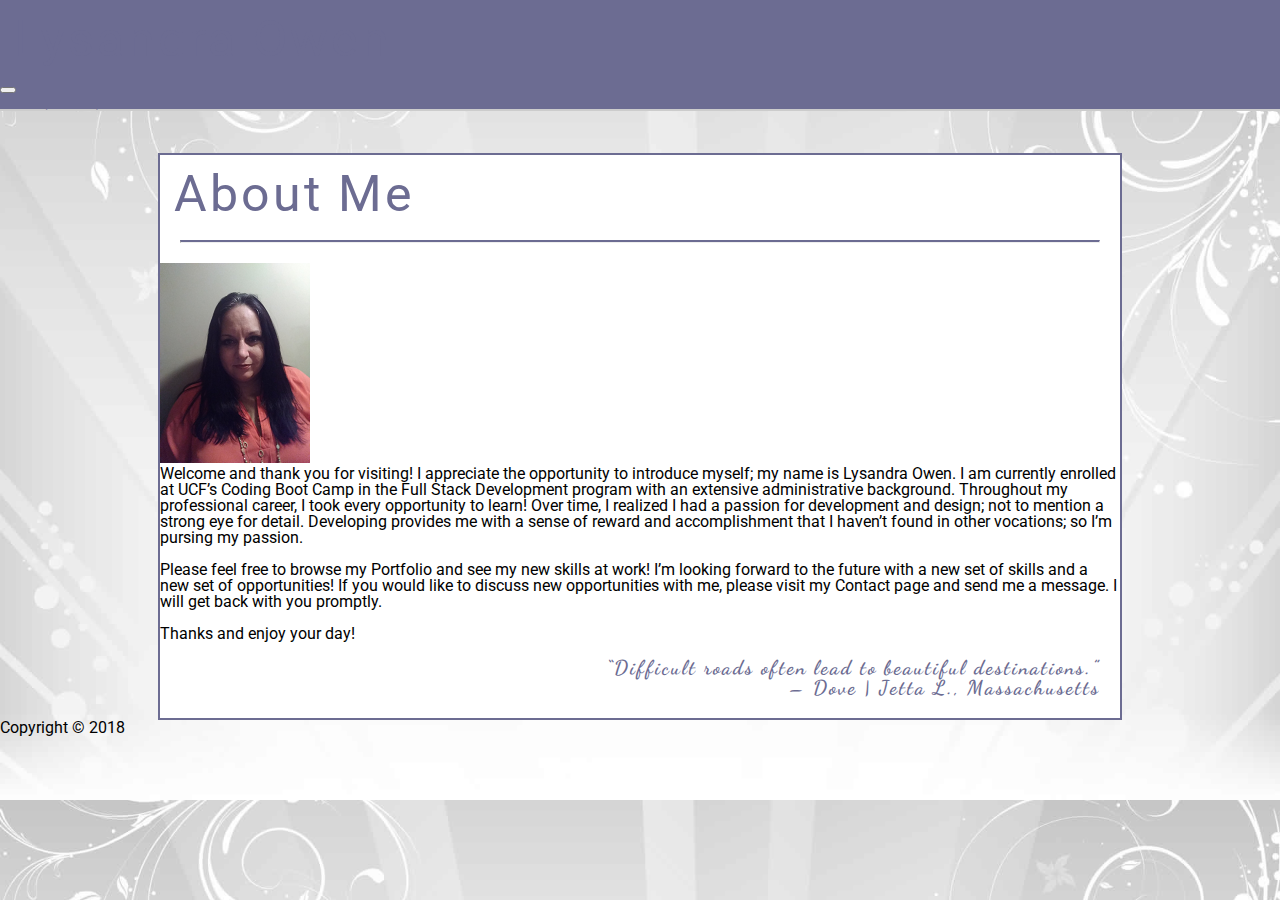
<file: index.html>
<!DOCTYPE html>
<html lang="en">
<head>
  <meta charset="UTF-8">
  <meta name="viewport" content="width=device-width, initial-scale=1.0">
  <meta http-equiv="X-UA-Compatible" content="ie=edge">
  <link rel="stylesheet" href="./assets/css/reset.css">
  <link rel="stylesheet" href="https://stackpath.bootstrapcdn.com/bootstrap/4.1.1/css/bootstrap.min.css" integrity="sha384-WskhaSGFgHYWDcbwN70/dfYBj47jz9qbsMId/iRN3ewGhXQFZCSftd1LZCfmhktB" crossorigin="anonymous">
  <link rel="stylesheet" type="text/css" href="./assets/css/style.css">
  <link rel="shortcut icon" type="image/jpg" href="./assets/images/LO3.png"/>
  <link href="https://fonts.googleapis.com/css?family=Roboto" rel="stylesheet">
  <title>Lysandra Owen</title>
</head>                                       
<body>

  <script src="https://code.jquery.com/jquery-3.3.1.slim.min.js" integrity="sha384-q8i/X+965DzO0rT7abK41JStQIAqVgRVzpbzo5smXKp4YfRvH+8abtTE1Pi6jizo" crossorigin="anonymous"></script>
  <script src="https://cdnjs.cloudflare.com/ajax/libs/popper.js/1.14.3/umd/popper.min.js" integrity="sha384-ZMP7rVo3mIykV+2+9J3UJ46jBk0WLaUAdn689aCwoqbBJiSnjAK/l8WvCWPIPm49" crossorigin="anonymous"></script>
  <script src="https://stackpath.bootstrapcdn.com/bootstrap/4.1.1/js/bootstrap.min.js" integrity="sha384-smHYKdLADwkXOn1EmN1qk/HfnUcbVRZyYmZ4qpPea6sjB/pTJ0euyQp0Mk8ck+5T" crossorigin="anonymous"></script>
  
<!--Container for Name & Navigation-->
<div class="container" id="header">
  
  <nav class="sticky-top navbar navbar-expand-lg navbar-light bg-light">
  <a class="navbar-brand" href="index.html"><h1>Lysandra Owen</h1></a>
  <button class="navbar-toggler" type="button" data-toggle="collapse" data-target="#navbarNavAltMarkup" aria-controls="navbarNavAltMarkup" aria-expanded="false" aria-label="Toggle navigation">
    <span class="navbar-toggler-icon text-center"></span>
  </button>

  <div class="sticky-top navbar-nav justify-content-end collapse navbar-collapse" id="navbarNavAltMarkup">
    
      <div class="navbar-nav">
      <a class="nav-item nav-link active" href="index.html">About<span class="sr-only">(current)</span></a>
      <a class="nav-item nav-link" href="portfolio.html">Portfolio</a>
      <a class="nav-item nav-link" href="contact.html">Contact</a>
    </div>
  </div>
</nav>

</div>

<br>
<br>

  <!--Box container for main content-->
  <div class="container" id="maincontent">
 
  <div class="row">
    <div class="col-sm-12"><h1>About Me</h1></div>
  </div>
    
  <div class="row">
    <div class="col-sm-12"><hr></div>
  </div>
    
  <div class="row">
    <div class="col-sm-3"><img class="img-fluid mx-auto text-center rounded-top rounded-right rounded-bottom rounded-left img-thumbnail" src="assets/images/About1.150x150.png" id="me" alt="Lysandra Owen"></div>
    <div class="col-sm-9">Welcome and thank you for visiting!  I appreciate the opportunity to introduce myself; my name is Lysandra Owen.   I am currently enrolled at UCF’s Coding Boot Camp in the Full Stack Development program with an extensive administrative background.  Throughout my professional career, I took every opportunity to learn!  Over time, I realized I had a passion for development and design; not to mention a strong eye for detail.  Developing provides me with a sense of reward and accomplishment that I haven’t found in other vocations; so I’m pursing my passion.
      <br><br>Please feel free to browse my Portfolio and see my new skills at work!  I’m looking forward to the future with a new set of skills and a new set of opportunities!  If you would like to discuss new opportunities with me, please visit my Contact page and send me a message.  I will get back with you promptly.
    <br><br>    
    Thanks and enjoy your day!<br><br>
  </div>
    </div>
  
  <div class="row" id="quote">
    <div class="col-sm-12 text-right">“Difficult roads often lead to beautiful destinations.” <br>– Dove | Jetta L., Massachusetts</div>
  </div>
</div>

        </div>
    <!--Footer-->
     <!--Footer-->
     <footer class="footer">
      <div class="container">
        <div class="text-center">Copyright &copy; 2018</div>
      </div>
    </footer>
</body>
</html>
</file>
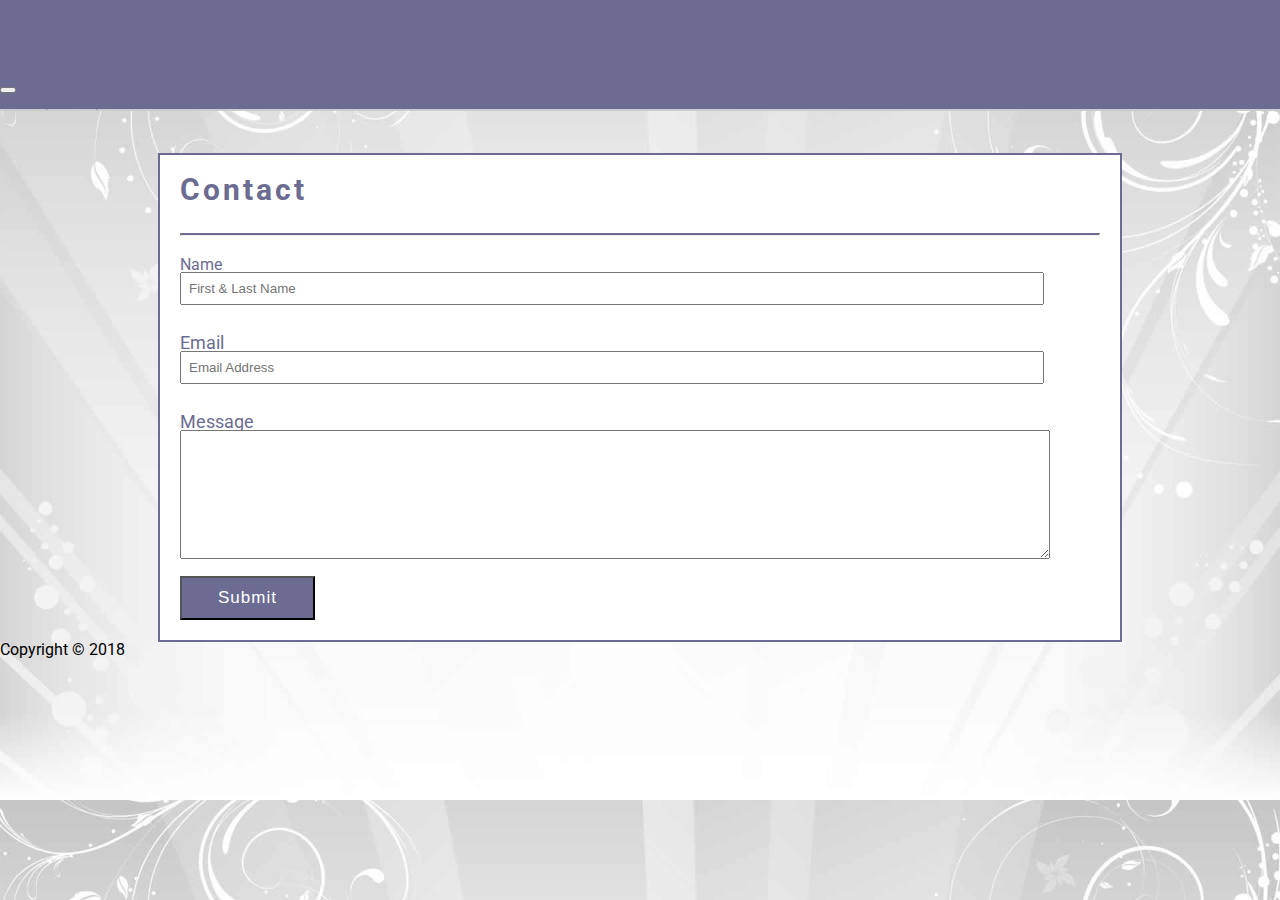
<file: contact.html>
<!DOCTYPE html>
<html lang="en">
<head>
  <meta charset="UTF-8">
  <meta name="viewport" content="width=device-width, initial-scale=1.0">
  <meta http-equiv="X-UA-Compatible" content="ie=edge">
  <link rel="stylesheet" href="./assets/css/reset.css">
  <link rel="stylesheet" href="https://stackpath.bootstrapcdn.com/bootstrap/4.1.1/css/bootstrap.min.css" integrity="sha384-WskhaSGFgHYWDcbwN70/dfYBj47jz9qbsMId/iRN3ewGhXQFZCSftd1LZCfmhktB" crossorigin="anonymous">
  <link rel="stylesheet" type="text/css" href="./assets/css/style.css">
  <link rel="shortcut icon" type="image/jpg" href="./assets/images/LO3.png"/>
  <link href="https://fonts.googleapis.com/css?family=Roboto" rel="stylesheet">
  <title>Lysandra Owen</title>
</head>                                       
<body>

  <script src="https://code.jquery.com/jquery-3.3.1.slim.min.js" integrity="sha384-q8i/X+965DzO0rT7abK41JStQIAqVgRVzpbzo5smXKp4YfRvH+8abtTE1Pi6jizo" crossorigin="anonymous"></script>
  <script src="https://cdnjs.cloudflare.com/ajax/libs/popper.js/1.14.3/umd/popper.min.js" integrity="sha384-ZMP7rVo3mIykV+2+9J3UJ46jBk0WLaUAdn689aCwoqbBJiSnjAK/l8WvCWPIPm49" crossorigin="anonymous"></script>
  <script src="https://stackpath.bootstrapcdn.com/bootstrap/4.1.1/js/bootstrap.min.js" integrity="sha384-smHYKdLADwkXOn1EmN1qk/HfnUcbVRZyYmZ4qpPea6sjB/pTJ0euyQp0Mk8ck+5T" crossorigin="anonymous"></script>
  
<!--Container for Name & Navigation-->
<div class="container" id="header">
  
  <nav class="sticky-top navbar navbar-expand-lg navbar-light bg-light">
  <a class="navbar-brand" href="index.html"><h1>Lysandra Owen</h1></a>
  <button class="navbar-toggler" type="button" data-toggle="collapse" data-target="#navbarNavAltMarkup" aria-controls="navbarNavAltMarkup" aria-expanded="false" aria-label="Toggle navigation">
    <span class="navbar-toggler-icon"></span>
  </button>

  <div class="sticky-top navbar-nav justify-content-end collapse navbar-collapse" id="navbarNavAltMarkup">
    
      <div class="navbar-nav">
      <a class="nav-item nav-link active" href="index.html">About<span class="sr-only">(current)</span></a>
      <a class="nav-item nav-link" href="portfolio.html">Portfolio</a>
      <a class="nav-item nav-link" href="contact.html">Contact</a>
    </div>
  </div>
</nav>

</div>
        <br>
        <br>
        <!--Box container for main content-->
        <div class="container" id="maincontent">
        
            <!--Header 2-->
            <h2>Contact</h2>

            <hr>

            <!--Form container for contact information-->
            <form>
                <label></label>Name</label><br>
                <input type="text" name id="name" placeholder="First &amp; Last Name"><br>
                <br>
                <br>
                <label>Email</label><br>
                <input type="email" name id="email" placeholder="Email Address"><br>
                <br><br>
                <label>Message</label>
                <br>
                <textarea id="message" rows="7" cols="50"></textarea><br>
                <br>
                <input type="submit" name id="submit" value="Submit">
            </form>
        </div>
    <!--Footer-->
     <!--Footer-->
     <footer class="footer">
      <div class="container">
        <div class="text-center">Copyright &copy; 2018</div>
      </div>
    </footer>
</body>
</html>
</file>
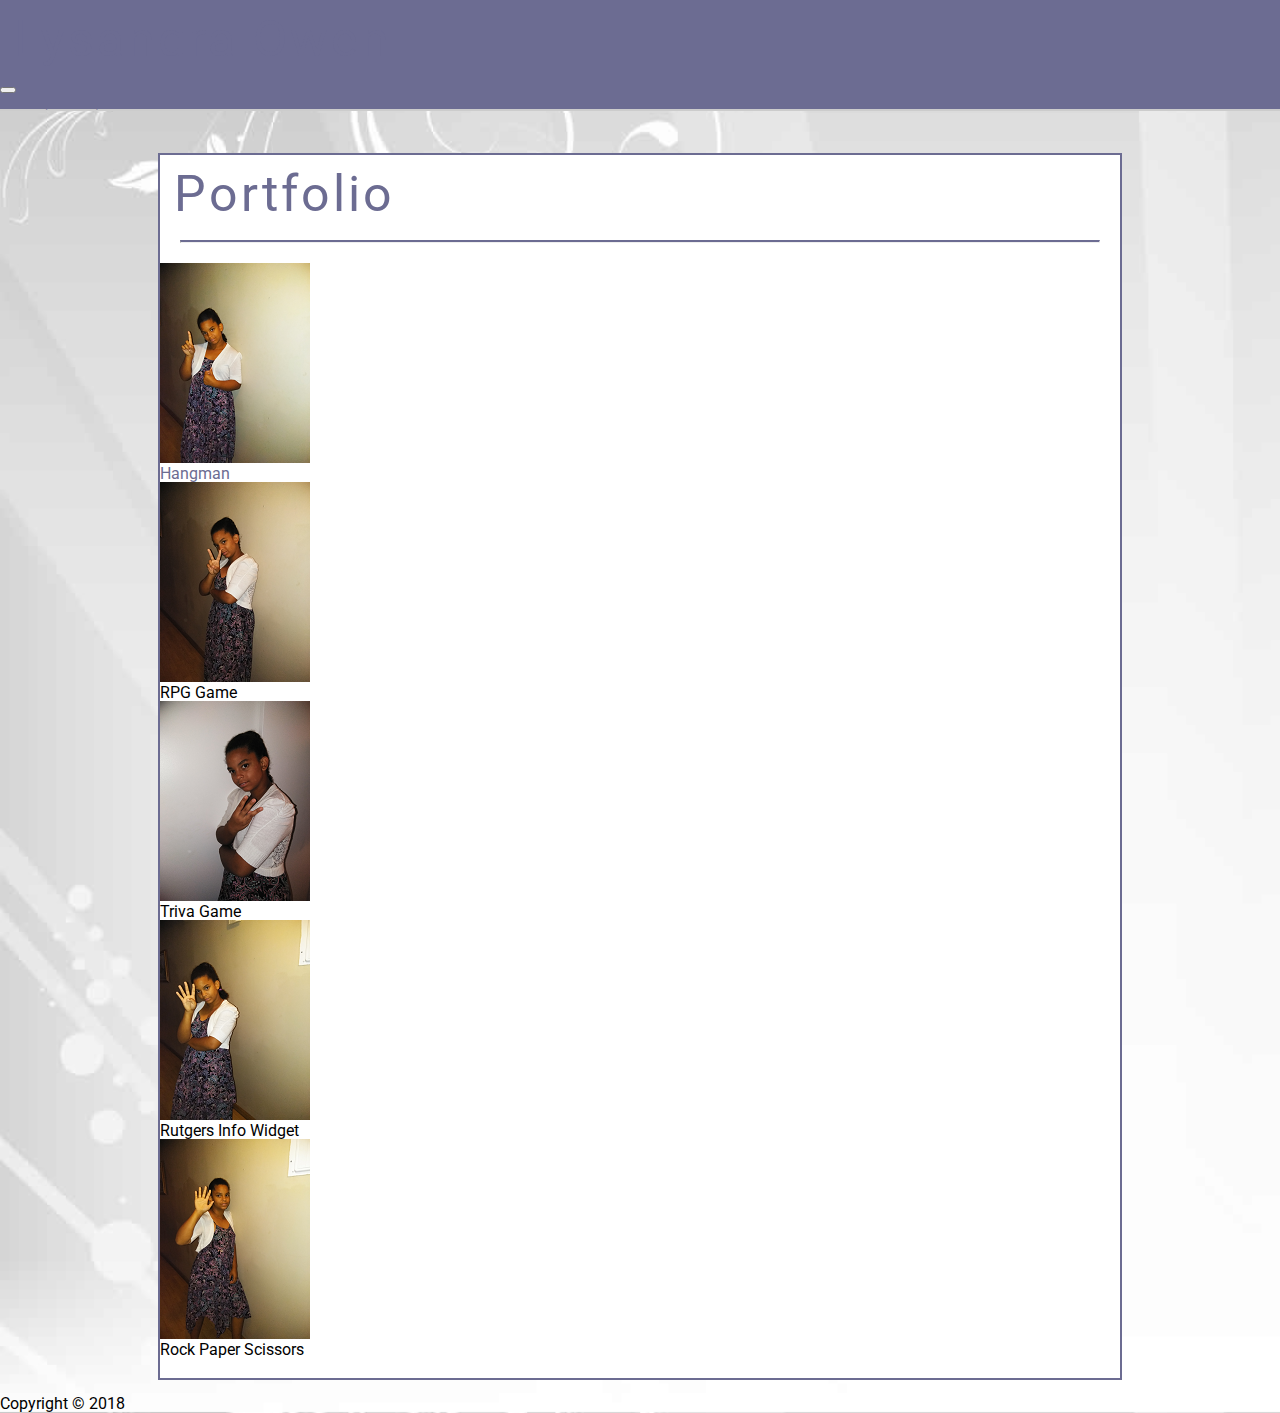
<file: portfolio.html>
<!DOCTYPE html>
<html lang="en">
<head>
  <meta charset="UTF-8">
  <meta name="viewport" content="width=device-width, initial-scale=1.0">
  <meta http-equiv="X-UA-Compatible" content="ie=edge">
  <link rel="stylesheet" href="./assets/css/reset.css">
  <link rel="stylesheet" href="https://stackpath.bootstrapcdn.com/bootstrap/4.1.1/css/bootstrap.min.css" integrity="sha384-WskhaSGFgHYWDcbwN70/dfYBj47jz9qbsMId/iRN3ewGhXQFZCSftd1LZCfmhktB" crossorigin="anonymous">
  <link rel="stylesheet" type="text/css" href="./assets/css/style.css">
  <link rel="shortcut icon" type="image/jpg" href="./assets/images/LO3.png"/>
  <link href="https://fonts.googleapis.com/css?family=Roboto" rel="stylesheet">
  <title>Lysandra Owen</title>
</head>                                       
<body>

  <script src="https://code.jquery.com/jquery-3.3.1.slim.min.js" integrity="sha384-q8i/X+965DzO0rT7abK41JStQIAqVgRVzpbzo5smXKp4YfRvH+8abtTE1Pi6jizo" crossorigin="anonymous"></script>
  <script src="https://cdnjs.cloudflare.com/ajax/libs/popper.js/1.14.3/umd/popper.min.js" integrity="sha384-ZMP7rVo3mIykV+2+9J3UJ46jBk0WLaUAdn689aCwoqbBJiSnjAK/l8WvCWPIPm49" crossorigin="anonymous"></script>
  <script src="https://stackpath.bootstrapcdn.com/bootstrap/4.1.1/js/bootstrap.min.js" integrity="sha384-smHYKdLADwkXOn1EmN1qk/HfnUcbVRZyYmZ4qpPea6sjB/pTJ0euyQp0Mk8ck+5T" crossorigin="anonymous"></script>
  
<!--Container for Name & Navigation-->
<div class="container" id="header">
  
  <nav class="sticky-top navbar navbar-expand-lg navbar-light bg-light">
  <a class="navbar-brand" href="index.html"><h1>Lysandra Owen</h1></a>
  <button class="navbar-toggler" type="button" data-toggle="collapse" data-target="#navbarNavAltMarkup" aria-controls="navbarNavAltMarkup" aria-expanded="false" aria-label="Toggle navigation">
    <span class="navbar-toggler-icon"></span>
  </button>

  <div class="sticky-top navbar-nav justify-content-end collapse navbar-collapse" id="navbarNavAltMarkup">
    
      <div class="navbar-nav">
      <a class="nav-item nav-link active" href="index.html">About<span class="sr-only">(current)</span></a>
      <a class="nav-item nav-link" href="portfolio.html">Portfolio</a>
      <a class="nav-item nav-link" href="contact.html">Contact</a>
    </div>
  </div>
</nav>

</div>

<br>
<br>
  <!--Box container for main content-->
  <div class="container" id="maincontent">
 
    <div class="row">
      <div class="col-12"><h1>Portfolio</h1></div>
      </div>
     
      <div class="row">
        <div class="col-12"><hr></div>
      </div>
      
      <div class="row">
        <div class="col-sm-6">
          <img src="assets/images/Portfolio1.150x150.png" alt="Hangman">
            <div class="row">
              <div class="col-sm-12">
              <a href="https://lysandra.github.io/Word-Guess-Game/">Hangman</a>
          </div>
        </div>
        </div>
        
        <div class="col-sm-6">
          <img src="assets/images/Portfolio2.150x150.png" alt="RPG Game">
          <div class="row">
              <div class="col-sm-12">
                RPG Game
          </div>
        </div>
        </div>  
      </div>

      <div class="row">
        <div class="col-sm-6">
          <img src="assets/images/Portfolio3.150x150.png" alt="Triva Game">
            <div class="row">
                <div class="col-sm-12">
                    Triva Game
                </div>
            </div>
            </div>
        <div class="col-sm-6">
          <img src="assets/images/Portfolio4.150x150.png" alt="Rutgers Info Widget">
            <div class="row">
                <div class="col-sm-12">
                    Rutgers Info Widget
                </div>
            </div>
        </div>
      </div>

      <div class="row">
        <div class="col-sm-6">
          <img src="assets/images/Portfolio5.150x150.png" alt="Rock Paper Scissors">
            <div class="row">
                <div class="col-sm-12">
                    Rock Paper Scissors
                </div>
            </div>
      </div>
    </div>
  </div>

  <br>
    <!--Footer-->
    <footer class="footer">
        <div class="container">
          <div class="text-center">Copyright &copy; 2018</div>
        </div>
      </footer>
</body>
</html>
</file>
<file: assets/css/style.css>
/* Quote Font */
@import url('https://fonts.googleapis.com/css?family=Dancing+Script');

/* Background image for all pages */
body {
    background-image: url('../images/website_background.jpg'); 
    font-family: 'Roboto', serif;
    background-size:cover;
}


/* Page header for Viewport */
#header { 
    background-color: #6c6c92;
    margin: auto;
    border-bottom: solid #ccc 2px;
}

.nav {
    background-color: #6c6c92;
}

/* Container for Name and Navigation Menu */
/* .container { 
    width: 960px;
    margin: auto;
}*/

/* Container for Header1 */
/* .navbar-brand { 
    display: inline-block;
    background:#6c6c92;
    position: fixed;
    box-shadow: -8px 2px 8px #6c6c92;
/*/

/* Navigation Menu */
/* .navbar nav { 
    float: left;
    list-style-type: none;
    margin: 0;
    padding: 0;
    position: relative;
    z-index: 2;
}*/

/* Navigation Menu List Items */
/* .navbar nav { 
    font-size: 21px;
    color: #c6c6c6;
    letter-spacing: 2px;
    z-index: 2;
}*/

/* Header 1 */
h1 {
    color: #6c6c92;
    padding: 13.5px;
    font-size: 50px;
    letter-spacing: 3px;
}

/* Box for Main Content */
#maincontent { 
    border: 2px solid #6c6c92;
    width: 960px;    
    margin-top: 10px;
    margin-left: auto;
    margin-right: auto;
    padding-bottom: 20px;
    background-color: #ffffff;
    position: relative;
    z-index: -1;
}

/* Header 2 */
h2 {
    color: #6c6c92;
    padding: 20px;
    font-size: 30px;
    font-weight: bold;
    letter-spacing: 3px;
}

/* Horizontal line in Box*/
hr {
    margin-left: 20px;
    margin-right: 20px;
    margin-bottom: 20px;
    border-top: 2px solid #6c6c92;
}
/* About Me Image */
/* img.me { 
    float: left;
    padding-right: 20px;
    padding-left: 20px;
}*/

/* Contact Form */
form {
    margin-left: 20px;
    color: #6c6c92;
    line-height: 15px;
}

/*Form Input Field Labels */
label {
    font-size: 18px;
    margin-bottom: 20px;
}

/* Form Text Input Name */
#name {
    width: 90%;
    padding: 7px;
}

/* Form Text Input Email */
#email {
    width: 90%;
    padding: 7px;
}

/* Form Text Input Message */
#message {
    width: 90%;
    padding: 11px;
}

/* Submit button */
#submit {
    background-color: #6c6c92;
    color: white;
    padding: 10px 36px;
    font-size: 17px;
    letter-spacing: 1px;
    cursor: pointer;
}

/* Paragraph Formating */
p {
    line-height: 160%;
    padding-left: 20px;
    padding-right: 20px;    
}

/* Quote Formatting */
#quote {
    text-align: right;
    font-family: 'Dancing Script', cursive;
    font-size: 20px;
    padding-right: 20px;
    letter-spacing: 2px;
    color: #6c6c92;
    font-weight: bold;
}

/* Image Container Row a */
/* .imagesa { 
    margin: 20px;
    letter-spacing: 30px;
    position: relative;
    z-index: 1;
}*/

/* Text Container overlay for Row a Images 1 */
#aone {
    z-index: 100;
    position: absolute;
    bottom: 2px;
    height:25px;
    width: 150px;
    background-color: #6c6c92;
    color: #c6c6c6;
    letter-spacing: 1px;
    font-size: 13px;
    padding-top: 9px;
    text-align: center;
    font-weight: bold;
}

/* Text Container overlay for Row a Images 2 */
#atwo {
    z-index: 100;
    position: absolute;
    bottom: 2px;
    left: 183px;
    height:25px;
    width: 150px;
    background-color: #6c6c92;
    color: #c6c6c6;
    letter-spacing: 1px;
    font-size: 13px;
    padding-top: 9px;
    text-align: center;
    font-weight: bold;
}

/* Image Container Row b */
/* .imagesb { 
    margin: 20px;
    letter-spacing: 30px;
    position: relative;
    z-index: 1;
}*/

/* Text Container overlay for Row b Images 1 */
#bone {
    z-index: 100;
    position: absolute;
    bottom: 2px;
    height:25px;
    width: 150px;
    background-color: #6c6c92;
    color: #c6c6c6;
    letter-spacing: 1px;
    font-size: 13px;
    padding-top: 9px;
    text-align: center;
    font-weight: bold;
}

/* Text Container overlay for Row b Images 2 */
#btwo {
    z-index: 100;
    position: absolute;
    bottom: 2px;
    left: 183px;
    height:25px;
    width: 150px;
    background-color: #6c6c92;
    color: #c6c6c6;
    letter-spacing: 1px;
    font-size: 13px;
    padding-top: 9px;
    text-align: center;
    font-weight: bold;
}
/* Image Container Row c */
/* .imagesc { 
    margin: 20px;
    letter-spacing: 30px;
    position: relative;
    z-index: 1;
}*/

/* Text Container overlay for Row c Images 1 */
#cone {
    z-index: 100;
    position: absolute;
    bottom: 2px;
    height:25px;
    width: 150px;
    background-color: #6c6c92;
    color: #c6c6c6;
    letter-spacing: 1px;
    font-size: 13px;
    padding-top: 9px;
    text-align: center;
    font-weight: bold;
}

/* Univisted Link */
a:link {
    color: #6c6c92;
    text-decoration: none;
}

/* Hover Link */
a:hover {
    background-color:#c6c6c6;;
    color: #6c6c92;
}

/* Page Footer for Viewport */
/* div.footer { 
    background-color: #c6c6c6;
    position: fixed;
    margin:0px;
    bottom: 0px;
    right: 0px;
    left: 0px;
    border-top: 2px solid #6c6c92;
    height: 10px;
    padding-top:20px;
    padding-bottom: 8px;
    text-align: center;
    color: #6c6c92;
}*/
</file>
